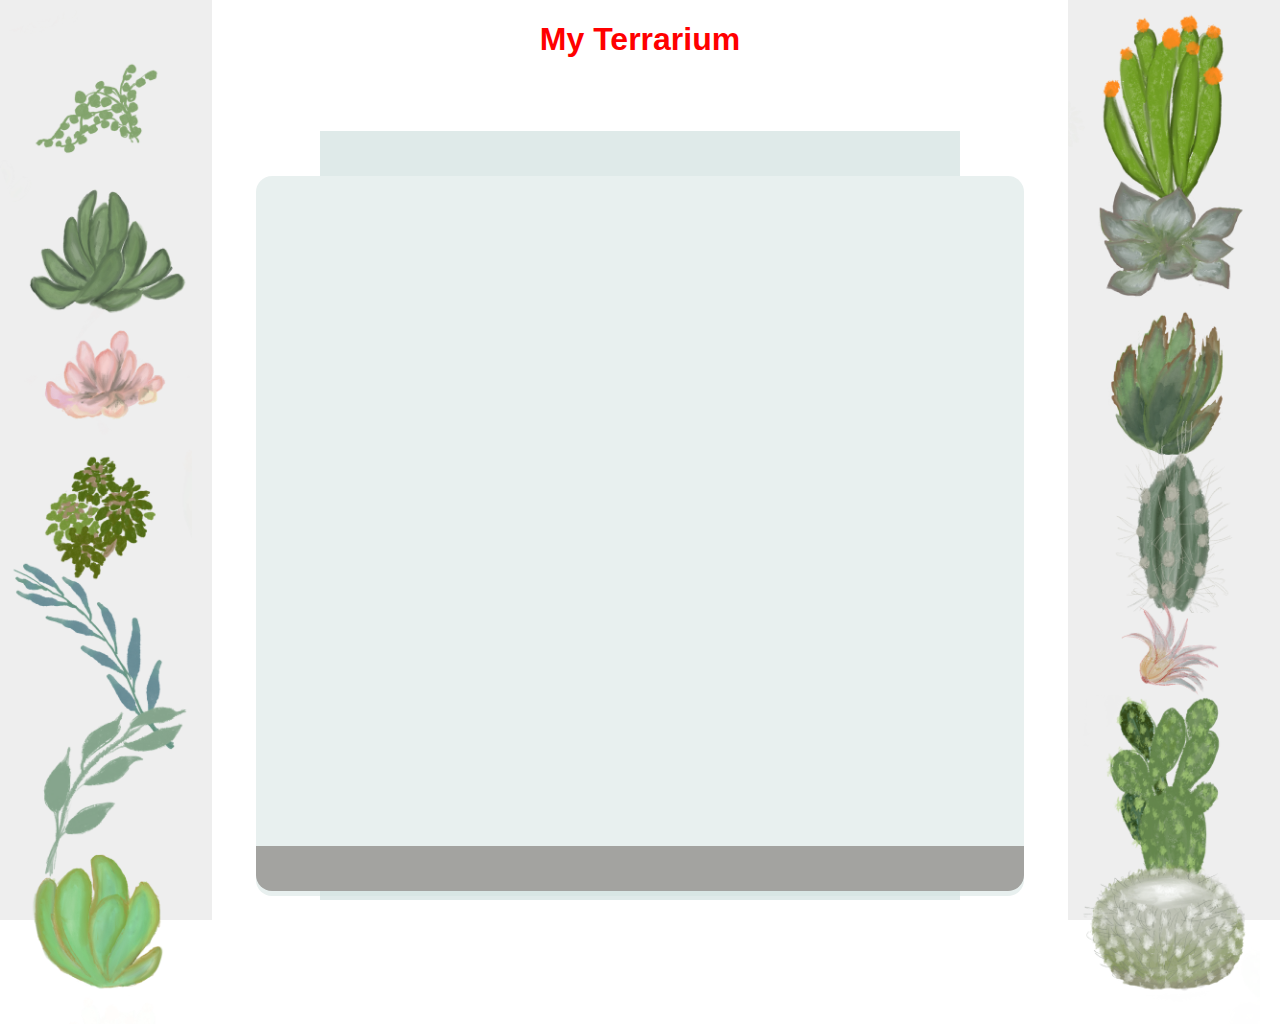
<file: index.html>
<!DOCTYPE html>
<html lang=”en”></html>


<head>
    <title>Welcome to my Virtual Terrarium</title>
    <meta charset="utf-8" />
    <meta http-equiv="X-UA-Compatible" content="IE=edge" />
    <meta name="viewport" content="width=device-width, initial-scale=1" />
    <link rel="stylesheet" href="./style.css" />
</head>

<!DOCTYPE html>
<html>
 <head>
 <title>Welcome to my Virtual Terrarium</title>
 <meta charset="utf-8" />
 <meta http-equiv="X-UA-Compatible" content="IE=edge" />
 <meta name="viewport" content="width=device-width, initial-scale=1" />
 </head>
 <body>
    <h1 style="color: red">My Terrarium</h1>
    <div id="page">
        <div id="left-container" class="container">
            <div class="plant-holder">
                <img class="plant" alt="plant" id="plant1" src="./images/plant1.png" draggable="true" />
            </div>
            <div class="plant-holder">
                <img class="plant" alt="plant" id="plant2" src="./images/plant2.png" draggable="true" />
            </div>
            <div class="plant-holder">
                <img class="plant" alt="plant" id="plant3" src="./images/plant3.png" draggable="true" />
            </div>
            <div class="plant-holder">
                <img class="plant" alt="plant" id="plant4" src="./images/plant4.png" draggable="true" />
            </div>
            <div class="plant-holder">
                <img class="plant" alt="plant" id="plant5" src="./images/plant5.png" draggable="true" />
            </div>
            <div class="plant-holder">
                <img class="plant" alt="plant" id="plant6" src="./images/plant6.png" draggable="true" />
            </div>
            <div class="plant-holder">
                <img class="plant" alt="plant" id="plant7" src="./images/plant7.png" draggable="true" />
            </div>
        </div>

        <!-- 오른쪽 컨테이너 -->
        <div id="right-container" class="container">
            <div class="plant-holder">
                <img class="plant" alt="plant" id="plant8" src="./images/plant8.png" draggable="true" />
            </div>
            <div class="plant-holder">
                <img class="plant" alt="plant" id="plant9" src="./images/plant9.png" draggable="true" />
            </div>
            <div class="plant-holder">
                <img class="plant" alt="plant" id="plant10" src="./images/plant10.png" draggable="true"/>
            </div>
            <div class="plant-holder">
                <img class="plant" alt="plant" id="plant11" src="./images/plant11.png" draggable="true"/>
            </div>
            <div class="plant-holder">
                <img class="plant" alt="plant" id="plant12" src="./images/plant12.png" draggable="true"/>
            </div>
            <div class="plant-holder">
                <img class="plant" alt="plant" id="plant13" src="./images/plant13.png" draggable="true"/>
            </div>
            <div class="plant-holder">
                <img class="plant" alt="plant" id="plant14" src="./images/plant14.png" draggable="true"/>
            </div>
            
        </div>
        <div id="terrarium">
            <div class="jar-top"></div>
            <div class="jar-walls">
            <div class="jar-glossy-long"></div>
            <div class="jar-glossy-short"></div>
            </div>
            <div class="dirt"></div>
            <div class="jar-bottom"></div>
           </div>
    </div>
    <script src="./script.js"></script>
</body>
</html>
</file>
<file: style.css>
h1 {
  color: blue;
  text-align: center;
}

body {
  font-family: helvetica, arial, sans-serif;
}

#left-container {
  left: 0px;
  }
#right-container {
  right: 0px;
  }
.container {
  background-color: #eee;
  width: 15%;
  top: 0px;
  position: absolute;
  height: 100%;
  padding: 10px;
  }

  /* 식물 배치 스타일 */
.plant-holder {
  position: relative;
  height: 13%;
  left: -10px;
  margin-bottom: 20px;
}

.plant {
  position: absolute;
  width: 100%;
  height: auto;
  z-index: 2;

}

#terrarium .plant {
  position: absolute;
  width: 100px;
  height: auto;
  cursor: pointer;
}

.jar-walls {
  height: 80%;
  width: 60%;
  background: #d1e1df;
  border-radius: 1rem;
  position: absolute;
  bottom: 0.5%;
  left: 20%;
  opacity: 0.5;
  z-index: 1;
}

.jar-top {
  width: 50%;
  height: 5%;
  background: #d1e1df;
  position: absolute;
  bottom: 80.5%;
  left: 25%;
  opacity: 0.7;
  z-index: 1;
}

.jar-bottom {
  width: 50%;
  height: 1%;
  background: #d1e1df;
  position: absolute;
  bottom: 0%;
  left: 25%;
  opacity: 0.7;
}

.dirt {
  width: 60%;
  height: 5%;
  background: #3a241d;
  position: absolute;
  border-radius: 0 0 1rem 1rem;
  bottom: 1%;
  left: 20%;
  opacity: 0.7;
  z-index: -1;
}
</file>
